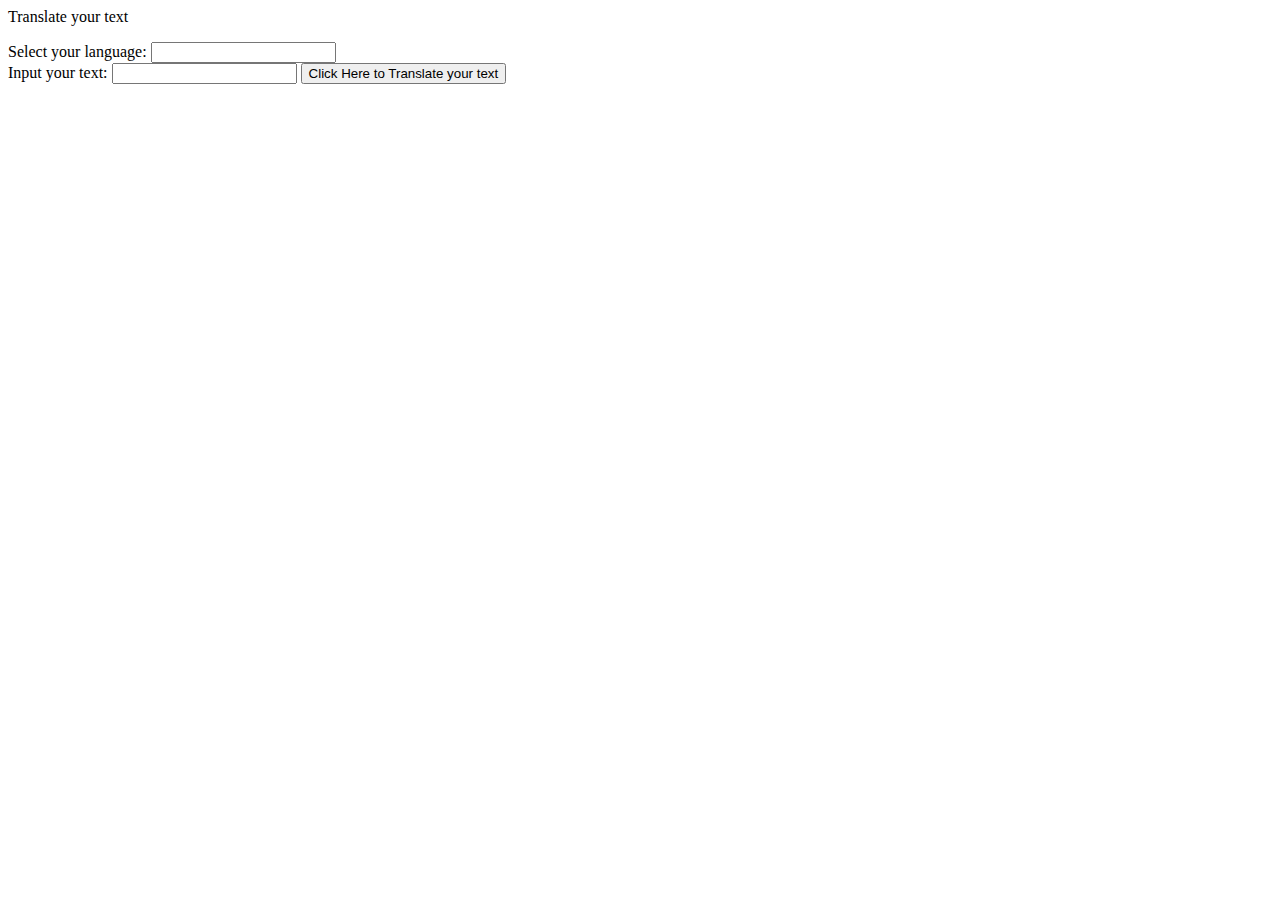
<file: index.html>
<html lang="en">

<head>
    <title>Weblingo</title>
    <script src="https://ajax.googleapis.com/ajax/libs/jquery/3.6.1/jquery.min.js"></script>
    <script src="https://requirejs.org/docs/release/2.3.5/minified/require.js"></script>
</head>
<body>

<script src="https://requirejs.org/docs/release/2.3.5/minified/require.js">
    function translateFunc() {
        const translate = require('translate-api');

        let transText = 'hello world!';
        translate.getText(transText,{to: 'zh-CN'}).then(function(text){
            console.log(text)
        });

        let transUrl = 'https://nodejs.org/en/';
            translate.getPage(transUrl).then(function(htmlStr){
            console.log(htmlStr.length)
        });
    }
</script>

<P>Translate your text</P>


<label for="language">Select your language: </label> <input type="text" id="language" name="language">
<br>
<label for="input">Input your text: </label> <input type="text" id="input" name="input">
<button type="submit" onclick='translateFunc();'>Click Here to Translate your text</button>

<!--<h1 data-translate="hello"> Hello! </h1>
<script type="text/javascript" src="http://ajax.googleapis.com/ajax/libs/jquery/1.5/jquery.min.js"></script>
-->

</body>
</html>
</file>
